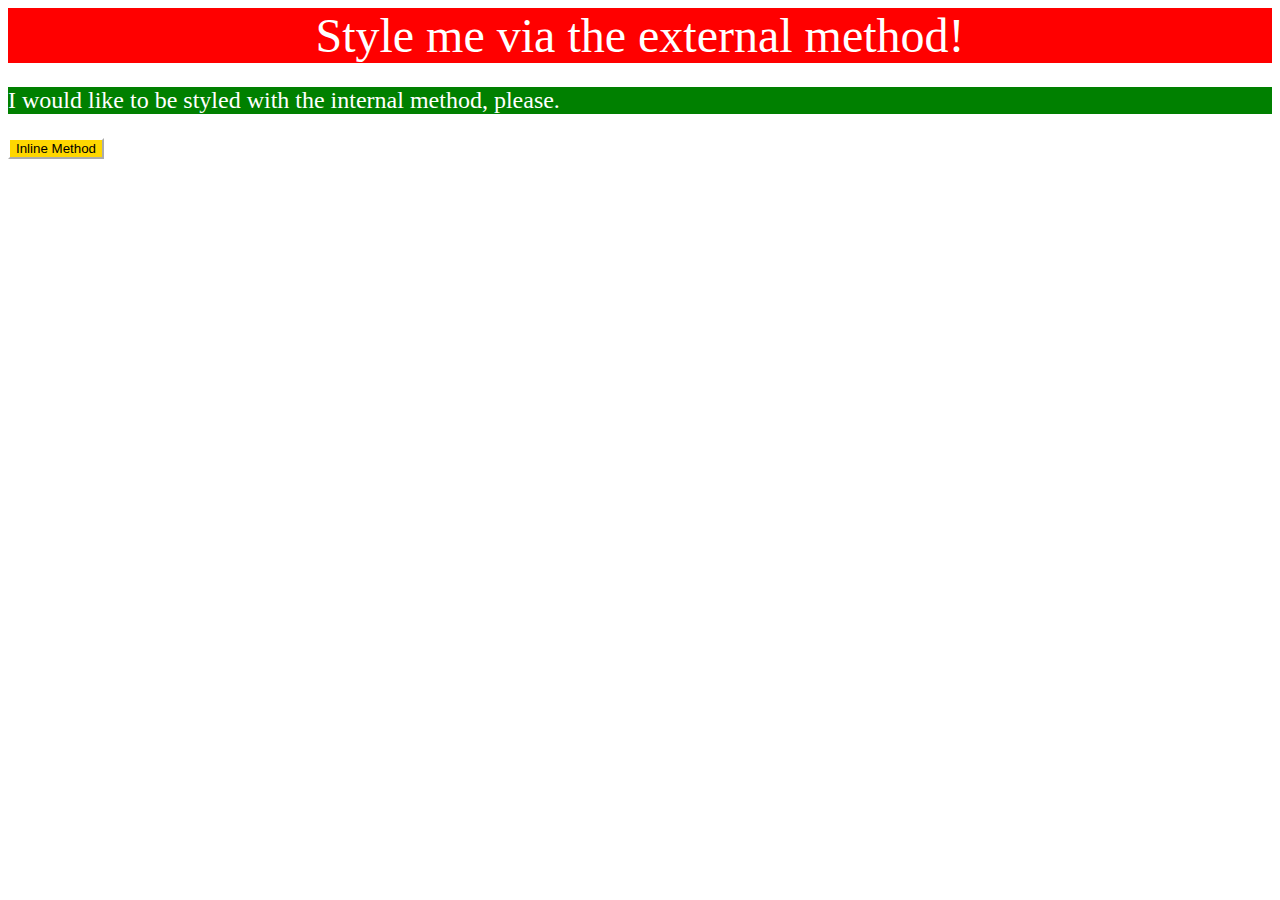
<file: foundations/01-css-methods/index.html>
<!DOCTYPE html>
<html lang="en">

<head>
  <meta charset="UTF-8">
  <meta http-equiv="X-UA-Compatible" content="IE=edge">
  <meta name="viewport" content="width=device-width, initial-scale=1.0">
  <link rel="stylesheet" href="style.css">
  <style>
    p {
      background-color: green;
      color: white;
      font-size: 1.5rem;
    }
  </style>
  <title>Methods for Adding CSS</title>
</head>

<body>
  <div>Style me via the external method!</div>
  <p>I would like to be styled with the internal method, please.</p>
  <button style="background-color: gold; border-color: white;">Inline Method</button>
</body>

</html>
</file>
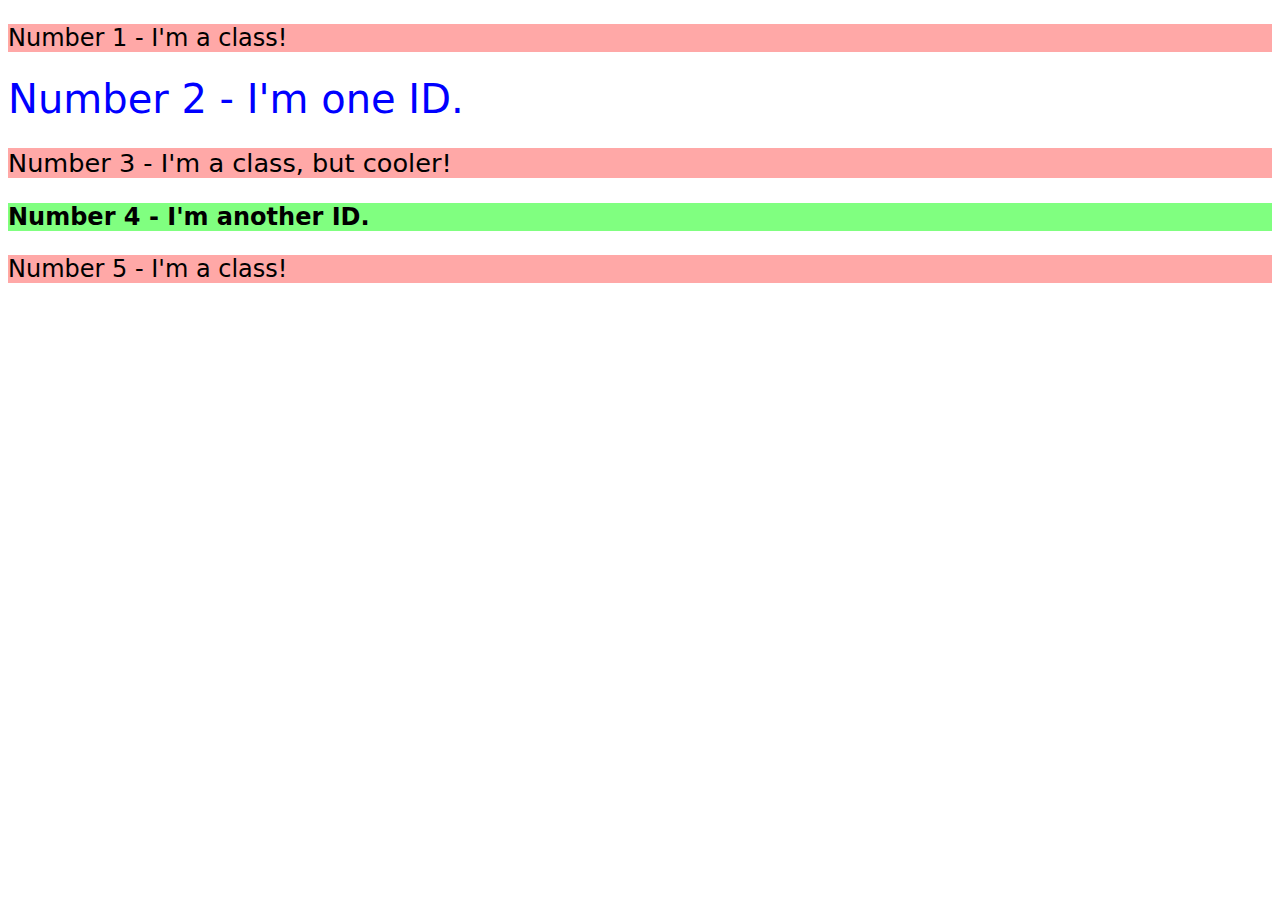
<file: foundations/02-class-id-selectors/index.html>
<!DOCTYPE html>
<html lang="en">

<head>
  <meta charset="UTF-8">
  <meta http-equiv="X-UA-Compatible" content="IE=edge">
  <meta name="viewport" content="width=device-width, initial-scale=1.0">
  <title>Class and ID Selectors</title>
  <link rel="stylesheet" href="style.css">
</head>

<body>
  <p class="change_background_color">Number 1 - I'm a class!</p>
  <div id="blue_text">Number 2 - I'm one ID.</div>
  <p class="change_background_color bigger_text">Number 3 - I'm a class, but cooler!</p>
  <div id="green_bg">Number 4 - I'm another ID.</div>
  <p class="change_background_color">Number 5 - I'm a class!</p>
</body>

</html>
</file>
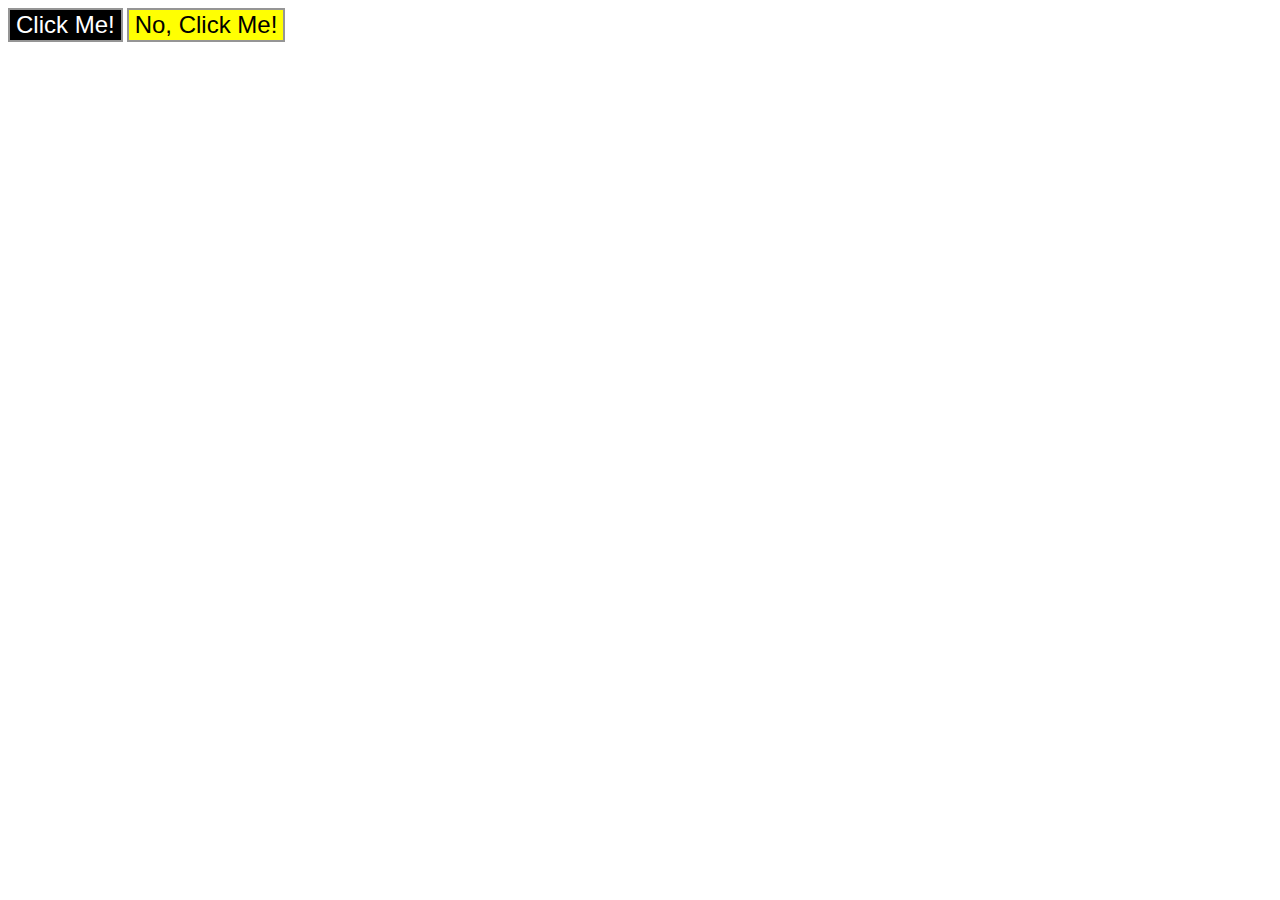
<file: foundations/03-grouping-selectors/index.html>
<!DOCTYPE html>
<html lang="en">

<head>
  <meta charset="UTF-8">
  <meta http-equiv="X-UA-Compatible" content="IE=edge">
  <meta name="viewport" content="width=device-width, initial-scale=1.0">
  <title>Grouping Selectors</title>
  <link rel="stylesheet" href="style.css">
</head>

<body>
  <button class="black_btn">Click Me!</button>
  <button class="gold_btn">No, Click Me!</button>
</body>

</html>
</file>
<file: foundations/01-css-methods/style.css>
div {
    color: white;
    background-color: red;
    font-size: 3rem;
    text-align: center;
}
</file>
<file: foundations/02-class-id-selectors/style.css>
* {
    font-family: Verdana, "DejaVu Sans", sans-serif;
}
.change_background_color {
    background-color: #FFA8A7;
    font-size: 1.5rem;
}
#blue_text {
    color: #0000FF;
    font-weight: 100;
    font-size: 2.5rem;
}
#green_bg {
    background-color: #80FF80;
    font-size: 1.5rem;
    font-weight: bolder;
}
.bigger_text {
    font-size: 1.6rem;
}
</file>
<file: foundations/03-grouping-selectors/style.css>
.black_btn, .gold_btn {
    font-size: 1.5rem;
    border: 2px solid #959595;
    font-family: Helvetica, "Times New Roman", sans-serif;
}
.black_btn {
    background-color: #000;
    color: #fff;
}
.gold_btn {
    background-color: #FFFF02;
}
</file>
